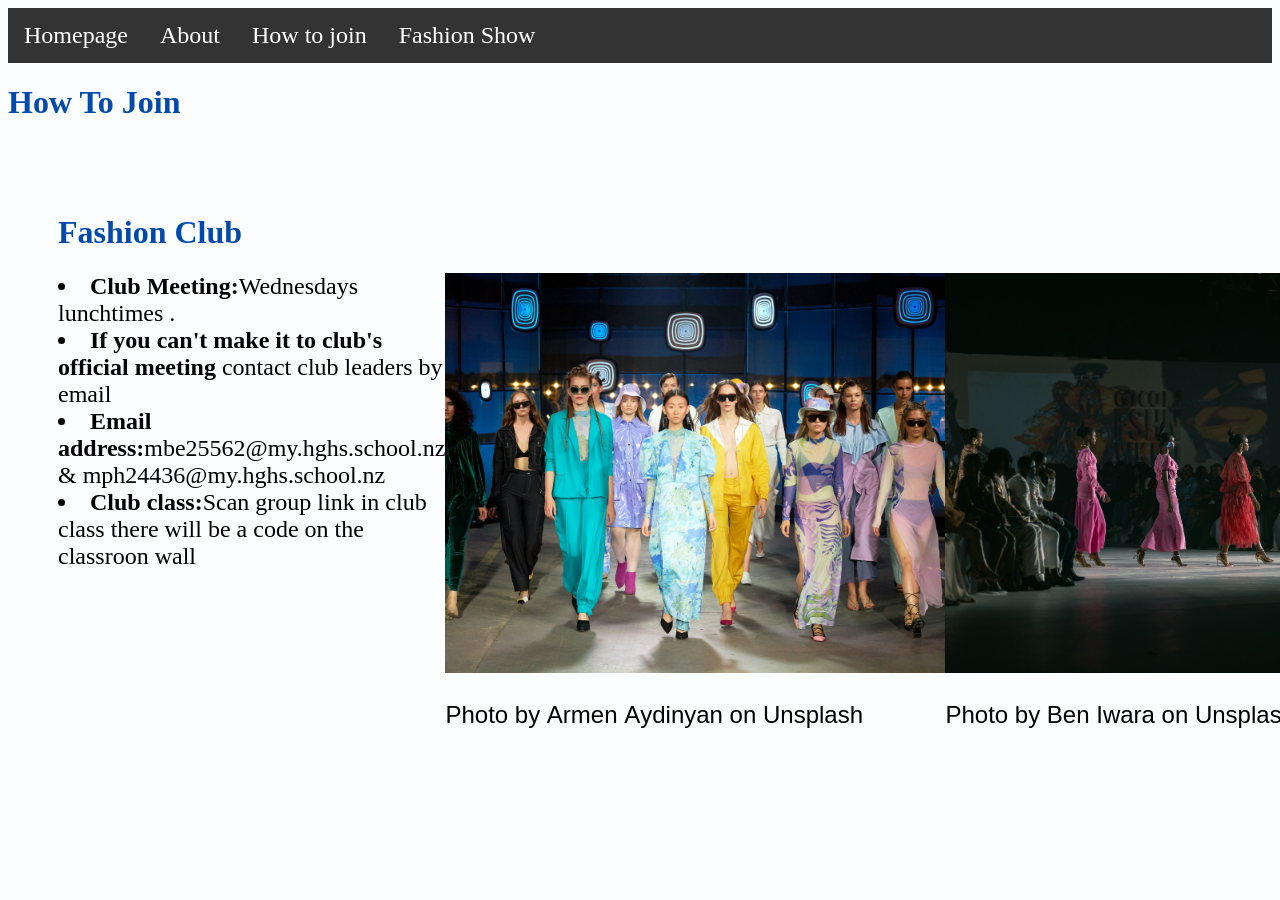
<file: how-to-join.html>
<!DOCTYPE html>
<html lang="en">


<head>
    <!--visible content-->
    <title>How to join</title>
    <link rel="stylesheet" href="styles.css">
</head>

<body>
    <div class="navbar">
        <ul>
            <li><a href="index.html">Homepage</a></li>
            <li><a href="about.html">About</a></li>
            <li><a href="how-to-join.html">How to join</a></li>
            <li><a href="fashion-showcase.html">Fashion Show</a></li>
        </ul>
    </div>
    <h1><b>How To Join</b></h1>

    <div class="text">
        <h1><b>Fashion Club</b></h1>
        <div class="container">
            <div class="How to join">
                <li><span class="list-title">Club Meeting:</span>Wednesdays lunchtimes .</li>


                <li><span class="list-title">If you can't make it to club's official meeting </span>contact club leaders
                    by email</li>


                <li><span class="list-title">Email address:</span>mbe25562@my.hghs.school.nz &
                    mph24436@my.hghs.school.nz</li>

                    
                <li><span class="list-title">Club class:</span>Scan group link in club class there will be a code on the
                    classroon wall</li>


            </div>



            <div class="image-div">
                <img src="images/armen-aydinyan.jpg" alt="image of armen armen-aydinyan">
                <p>Photo by Armen Aydinyan on Unsplash </p>
            </div>

            <div class="image-div">
                <img src="images/ben-iwara.jpg" alt="image of armen armen-aydinyan">
                <p>Photo by Ben Iwara on Unsplash </p>
            </div>
        </div>
    </div>
</body>

</html>
</file>
<file: styles.css>
/*base css  */

p {
  color: #fffdfd;
  font-family:  Arial, Helvetica, sans-serif;
  font-size: x-large;

  color: black;
  font-kerning: none;
}

h1 {
  color: #004aad;
}

body {
  background-color:#FCFDFF;
}

/* navbar css*/
ul {
  list-style-type: none;
  margin: 0;
  padding: 0;
  overflow: hidden;
  background-color: #333333;
}

ul li {
  float: left;
}

ul li a {
  display: block;
  color: white;
  text-align: center;
  padding: 14px 16px;
  text-decoration: none;
}

ul li a:hover {
  background-color: #111111;
}


/* flexbox css */
.container {
  display: flex;
  flex-direction: row;
}

.item img {
  width: 20%;
}

.flex-container {
  display: flex;
  flex-direction: row;
}

.text {
  padding: 50px;
}

.image-about img {
  width: 150%;
}

.image-index img {
  width: 25%;
}

.image-div1 img {
  width: 50%;
}

.container img {
  width: 40%;
}

.image-div2 img {
  width: 50%;
}


.image-div {
  width: 50%;
}





body {

  background-color:#FCFDFF;

}



li {
  font-size: 150%;
}

.list-title {
  font-weight: bold;
}

.container img {
  width: 500px;
  height: 400px;
  object-fit: cover;
  object-position: center; /* Optional: centers the crop area */
}

.container-index {
  display: flex;
  flex-direction: row;
}

.container-index img {
  width: 95%;
}
</file>
